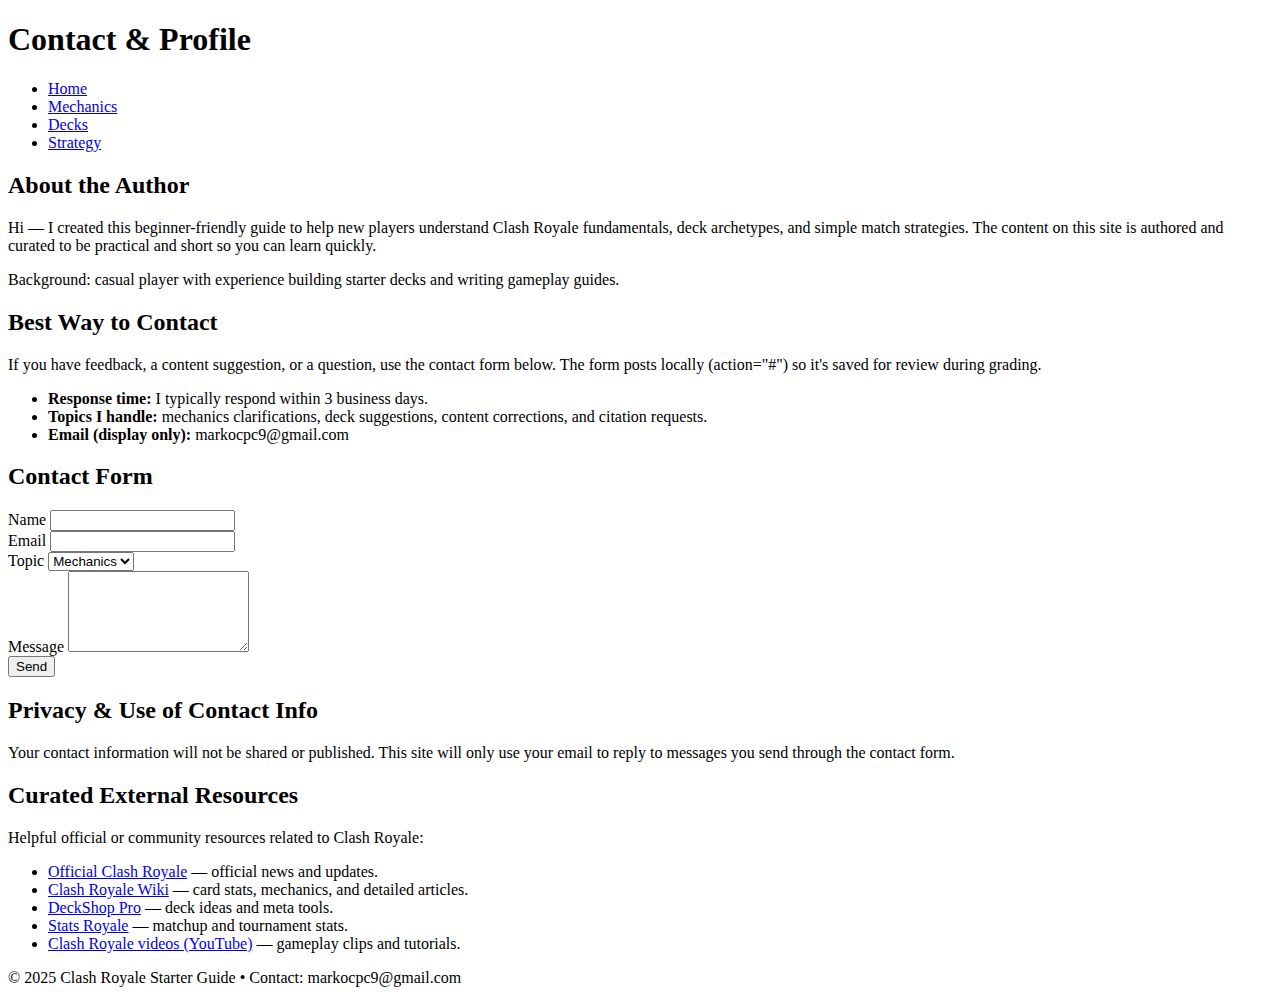
<file: contact.html>
<!doctype html>
<html lang="en">
  <head>
    <meta charset="utf-8">
    <meta name="viewport" content="width=device-width,initial-scale=1">
    <title>Contact — Clash Royale Starter Guide</title>
    <meta name="description" content="Contact and profile information for the Clash Royale Starter Guide. Response time, privacy, and curated resources.">
    <link rel="stylesheet" href="css/styles.css">
  </head>
  <body>
    <div class="container">
      <header>
        <h1 class="site-title">Contact & Profile</h1>
        <nav aria-label="Primary navigation">
          <ul class="nav">
            <li><a href="index.html">Home</a></li>
            <li><a href="mechanics.html">Mechanics</a></li>
            <li><a href="decks.html">Decks</a></li>
            <li><a href="strategy.html">Strategy</a></li>
          </ul>
        </nav>
      </header>

      <main id="main">
        <section>
          <h2>About the Author</h2>
          <p>Hi — I created this beginner-friendly guide to help new players understand Clash Royale fundamentals, deck archetypes, and simple match strategies. The content on this site is authored and curated to be practical and short so you can learn quickly.</p>
          <p class="muted">Background: casual player with experience building starter decks and writing gameplay guides.</p>
        </section>

        <section>
          <h2>Best Way to Contact</h2>
          <p>If you have feedback, a content suggestion, or a question, use the contact form below. The form posts locally (action="#") so it's saved for review during grading.</p>
          <ul>
            <li><strong>Response time:</strong> I typically respond within 3 business days.</li>
            <li><strong>Topics I handle:</strong> mechanics clarifications, deck suggestions, content corrections, and citation requests.</li>
            <li><strong>Email (display only):</strong> markocpc9@gmail.com</li>
          </ul>
        </section>

        <section>
          <h2>Contact Form</h2>
          <form action="#" method="post" aria-label="Contact form">
            <div class="form-row">
              <label for="c-name">Name</label>
              <input id="c-name" name="name" type="text" required>
            </div>

            <div class="form-row">
              <label for="c-email">Email</label>
              <input id="c-email" name="email" type="email" required>
            </div>

            <div class="form-row">
              <label for="c-topic">Topic</label>
              <select id="c-topic" name="topic">
                <option>Mechanics</option>
                <option>Decks</option>
                <option>Strategy</option>
                <option>Other</option>
              </select>
            </div>

            <div class="form-row">
              <label for="c-message">Message</label>
              <textarea id="c-message" name="message" rows="5" required></textarea>
            </div>

            <button type="submit">Send</button>
          </form>
        </section>

        <section>
          <h2>Privacy & Use of Contact Info</h2>
          <p>Your contact information will not be shared or published. This site will only use your email to reply to messages you send through the contact form.</p>
        </section>

        <section>
          <h2>Curated External Resources</h2>
          <p>Helpful official or community resources related to Clash Royale:</p>
          <ul>
            <li><a href="https://clashroyale.com" target="_blank" rel="noopener">Official Clash Royale</a> — official news and updates.</li>
            <li><a href="https://clashroyale.fandom.com/" target="_blank" rel="noopener">Clash Royale Wiki</a> — card stats, mechanics, and detailed articles.</li>
            <li><a href="https://www.deckshop.pro/" target="_blank" rel="noopener">DeckShop Pro</a> — deck ideas and meta tools.</li>
            <li><a href="https://statsroyale.com/" target="_blank" rel="noopener">Stats Royale</a> — matchup and tournament stats.</li>
            <li><a href="https://www.youtube.com/" target="_blank" rel="noopener">Clash Royale videos (YouTube)</a> — gameplay clips and tutorials.</li>
          </ul>
        </section>
      </main>

      <footer>
        <p class="muted">© 2025 Clash Royale Starter Guide • Contact: markocpc9@gmail.com</p>
      </footer>
    </div>
  </body>
</html>
</file>
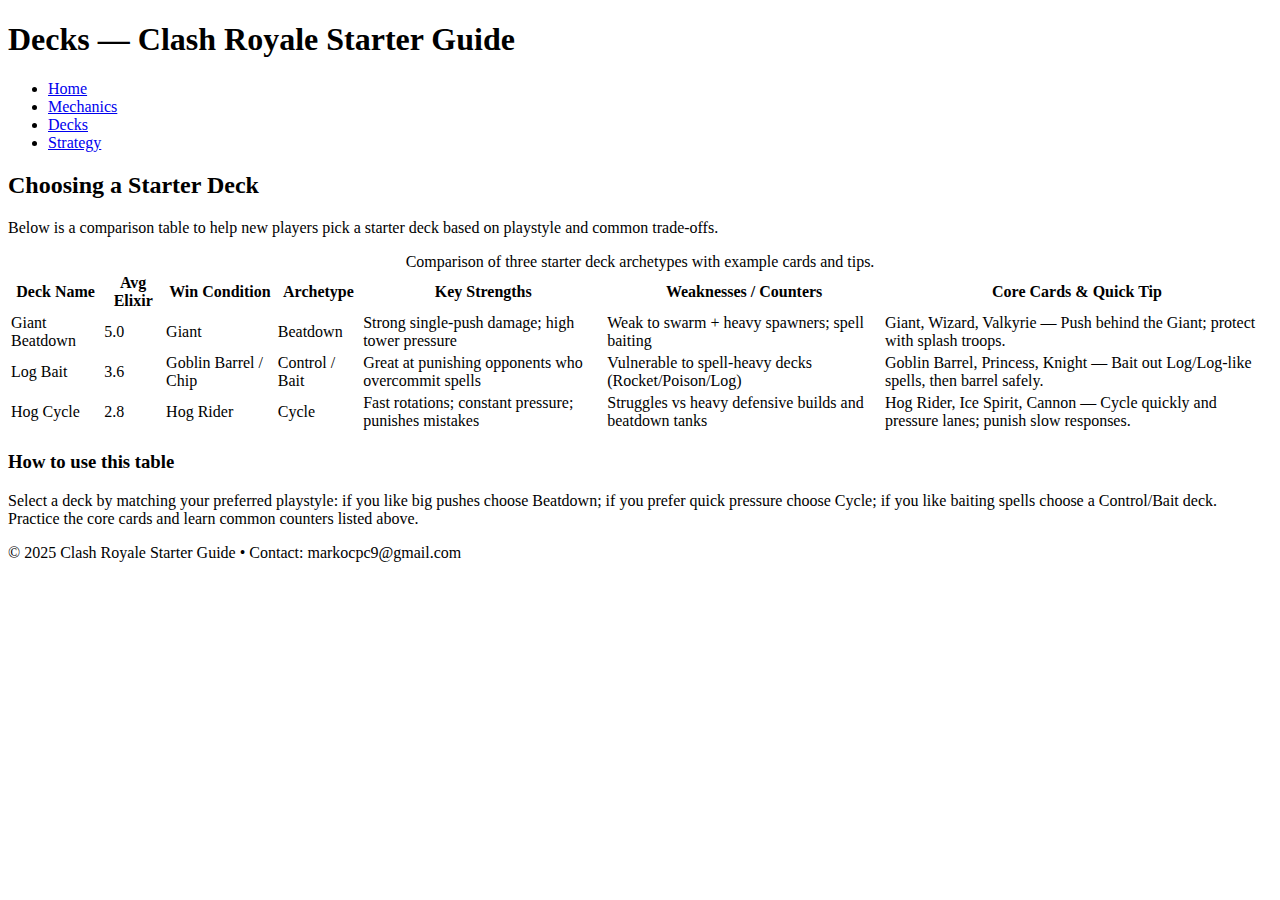
<file: decks.html>
<!doctype html>
<html lang="en">
  <head>
    <meta charset="utf-8">
    <meta name="viewport" content="width=device-width,initial-scale=1">
    <title>Decks — Clash Royale Starter Guide</title>
    <meta name="description" content="Starter deck-building guide with comparison table of common archetypes and example cards.">
    <link rel="stylesheet" href="css/styles.css">
  </head>
  <body>
    <div class="container">
      <header>
        <h1 class="site-title">Decks — Clash Royale Starter Guide</h1>
        <nav aria-label="Primary navigation">
          <ul class="nav">
            <li><a href="index.html">Home</a></li>
            <li><a href="mechanics.html">Mechanics</a></li>
            <li><a href="decks.html" aria-current="page">Decks</a></li>
            <li><a href="strategy.html">Strategy</a></li>
          </ul>
        </nav>
      </header>

      <main id="main">
        <section>
          <h2>Choosing a Starter Deck</h2>
          <p class="muted">Below is a comparison table to help new players pick a starter deck based on playstyle and common trade-offs.</p>
        </section>

        <section>
          <table class="deck-table" aria-describedby="decks-desc">
            <caption id="decks-desc">Comparison of three starter deck archetypes with example cards and tips.</caption>
            <thead>
              <tr>
                <th scope="col">Deck Name</th>
                <th scope="col">Avg Elixir</th>
                <th scope="col">Win Condition</th>
                <th scope="col">Archetype</th>
                <th scope="col">Key Strengths</th>
                <th scope="col">Weaknesses / Counters</th>
                <th scope="col">Core Cards & Quick Tip</th>
              </tr>
            </thead>
            <tbody>
              <tr>
                <td>Giant Beatdown</td>
                <td>5.0</td>
                <td>Giant</td>
                <td>Beatdown</td>
                <td>Strong single-push damage; high tower pressure</td>
                <td>Weak to swarm + heavy spawners; spell baiting</td>
                <td>Giant, Wizard, Valkyrie — Push behind the Giant; protect with splash troops.</td>
              </tr>

              <tr>
                <td>Log Bait</td>
                <td>3.6</td>
                <td>Goblin Barrel / Chip</td>
                <td>Control / Bait</td>
                <td>Great at punishing opponents who overcommit spells</td>
                <td>Vulnerable to spell-heavy decks (Rocket/Poison/Log)</td>
                <td>Goblin Barrel, Princess, Knight — Bait out Log/Log-like spells, then barrel safely.</td>
              </tr>

              <tr>
                <td>Hog Cycle</td>
                <td>2.8</td>
                <td>Hog Rider</td>
                <td>Cycle</td>
                <td>Fast rotations; constant pressure; punishes mistakes</td>
                <td>Struggles vs heavy defensive builds and beatdown tanks</td>
                <td>Hog Rider, Ice Spirit, Cannon — Cycle quickly and pressure lanes; punish slow responses.</td>
              </tr>
            </tbody>
          </table>
        </section>

        <section>
          <h3>How to use this table</h3>
          <p>Select a deck by matching your preferred playstyle: if you like big pushes choose Beatdown; if you prefer quick pressure choose Cycle; if you like baiting spells choose a Control/Bait deck. Practice the core cards and learn common counters listed above.</p>
        </section>
      </main>

      <footer>
        <p class="muted">© 2025 Clash Royale Starter Guide • Contact: markocpc9@gmail.com</p>
      </footer>
    </div>
  </body>
</html>
</file>
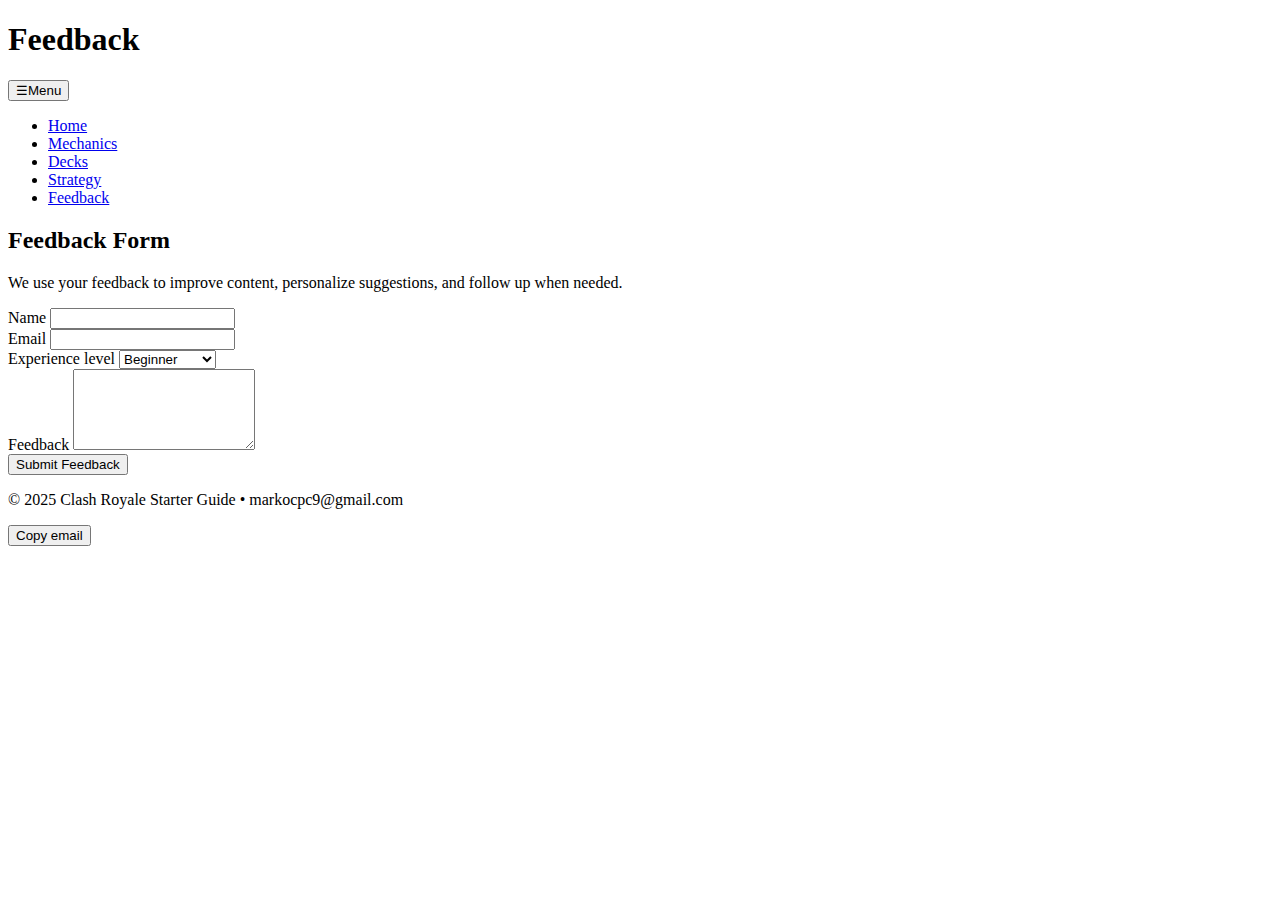
<file: feedback.html>
<!doctype html>
<html lang="en">
  <head>
    <meta charset="utf-8">
    <meta name="viewport" content="width=device-width,initial-scale=1">
    <title>Feedback — Clash Royale Starter Guide</title>
    <meta name="description" content="Send feedback to help improve the Clash Royale Beginner Guide.">
    <link rel="stylesheet" href="css/styles.css">
  </head>
  <body>
    <header>
      <div class="container">
        <h1 class="site-title">Feedback</h1>
        <button class="nav-toggle" aria-controls="primary-nav" aria-expanded="false">☰<span class="visually-hidden">Menu</span></button>
        <nav id="primary-nav" class="primary-nav" aria-label="Primary navigation">
          <ul class="nav">
            <li><a href="index.html">Home</a></li>
            <li><a href="mechanics.html">Mechanics</a></li>
            <li><a href="decks.html">Decks</a></li>
            <li><a href="strategy.html">Strategy</a></li>
            <li><a href="feedback.html" aria-current="page">Feedback</a></li>
          </ul>
        </nav>
      </div>
    </header>

    <main id="main" class="container">
      <section>
        <h2>Feedback Form</h2>
        <p class="muted">We use your feedback to improve content, personalize suggestions, and follow up when needed.</p>

        <form action="#" method="post" aria-label="Feedback form">
          <div class="form-row">
            <label for="f-name">Name</label>
            <input id="f-name" name="name" type="text" required>
          </div>

          <div class="form-row">
            <label for="f-email">Email</label>
            <input id="f-email" name="email" type="email" required>
          </div>

          <div class="form-row">
            <label for="f-level">Experience level</label>
            <select id="f-level" name="level">
              <option>Beginner</option>
              <option>Returning</option>
              <option>Intermediate</option>
            </select>
          </div>

          <div class="form-row">
            <label for="f-message">Feedback</label>
            <textarea id="f-message" name="message" rows="5" required></textarea>
          </div>

          <button type="submit">Submit Feedback</button>
        </form>
      </section>
    </main>

    <footer>
      <div class="container footer-row">
        <p class="muted">© 2025 Clash Royale Starter Guide • <span id="contact-email">markocpc9@gmail.com</span></p>
        <button id="copy-email" class="btn" type="button" aria-label="Copy contact email">Copy email</button>
      </div>
      <script src="js/main.js" defer></script>
    </footer>
  </body>
</html>
</file>
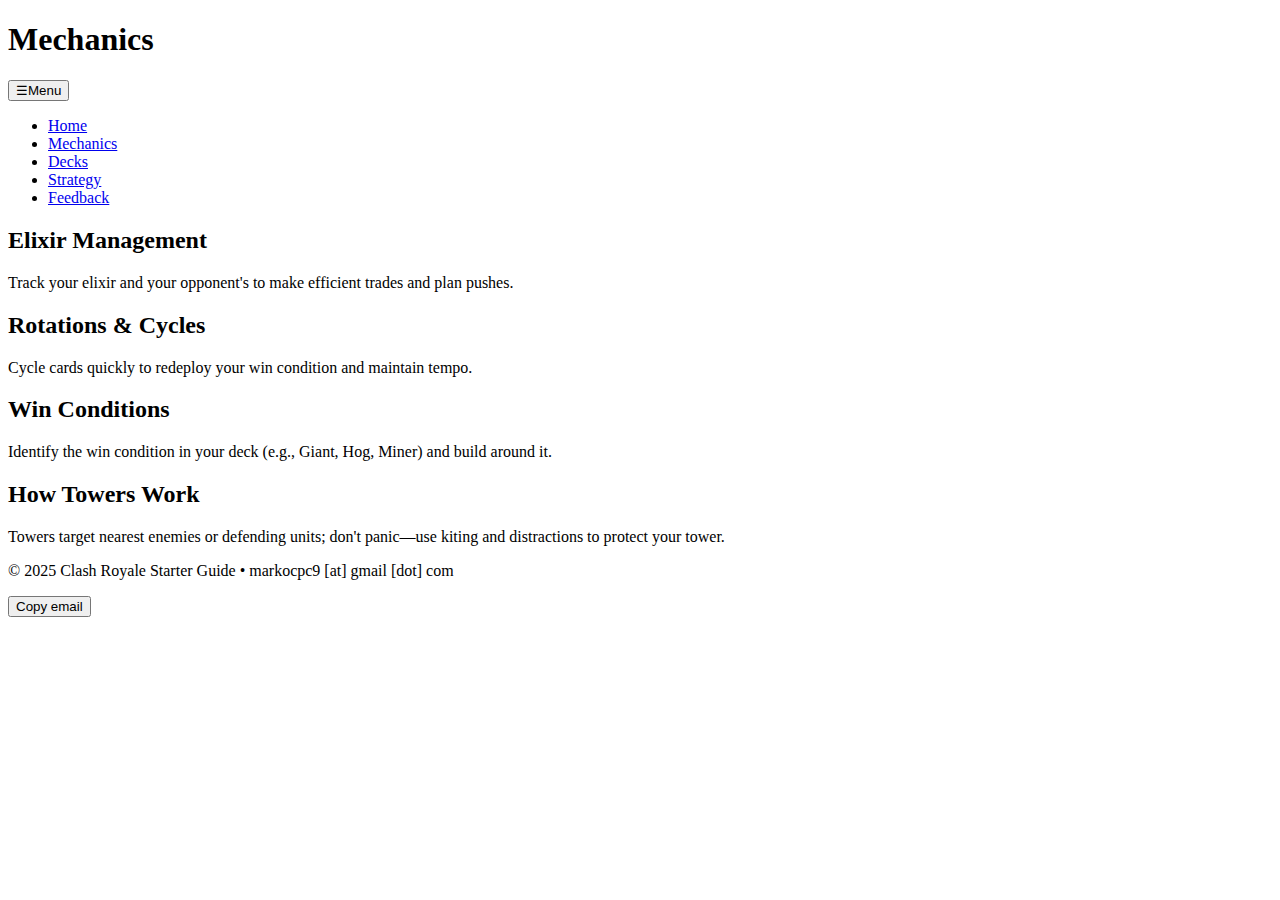
<file: mechanics.html>
<!doctype html>
<html lang="en">
  <head>
    <meta charset="utf-8">
    <meta name="viewport" content="width=device-width,initial-scale=1">
    <title>Mechanics — Clash Royale Starter Guide</title>
    <meta name="description" content="Core mechanics: elixir management, rotations/cycles, win conditions, and tower basics.">
    <link rel="stylesheet" href="css/styles.css">
  </head>
  <body>
    <header>
      <div class="container">
        <h1 class="site-title">Mechanics</h1>
        <button class="nav-toggle" aria-controls="primary-nav" aria-expanded="false">☰<span class="visually-hidden">Menu</span></button>
        <nav id="primary-nav" class="primary-nav" aria-label="Primary navigation">
          <ul class="nav">
            <li><a href="index.html">Home</a></li>
            <li><a href="mechanics.html" aria-current="page">Mechanics</a></li>
            <li><a href="decks.html">Decks</a></li>
            <li><a href="strategy.html">Strategy</a></li>
            <li><a href="feedback.html">Feedback</a></li>
          </ul>
        </nav>
      </div>
    </header>

    <main id="main" class="container">
      <section>
        <h2>Elixir Management</h2>
        <p>Track your elixir and your opponent's to make efficient trades and plan pushes.</p>
      </section>

      <section>
        <h2>Rotations & Cycles</h2>
        <p>Cycle cards quickly to redeploy your win condition and maintain tempo.</p>
      </section>

      <section>
        <h2>Win Conditions</h2>
        <p>Identify the win condition in your deck (e.g., Giant, Hog, Miner) and build around it.</p>
      </section>

      <section>
        <h2>How Towers Work</h2>
        <p>Towers target nearest enemies or defending units; don't panic—use kiting and distractions to protect your tower.</p>
      </section>
    </main>

    <footer>
      <div class="container footer-row">
        <p class="muted">© 2025 Clash Royale Starter Guide • <span id="contact-email">markocpc9 [at] gmail [dot] com</span></p>
        <button id="copy-email" class="btn" type="button" aria-label="Copy contact email">Copy email</button>
      </div>
      <script src="js/main.js" defer></script>
    </footer>
  </body>
</html>
</file>
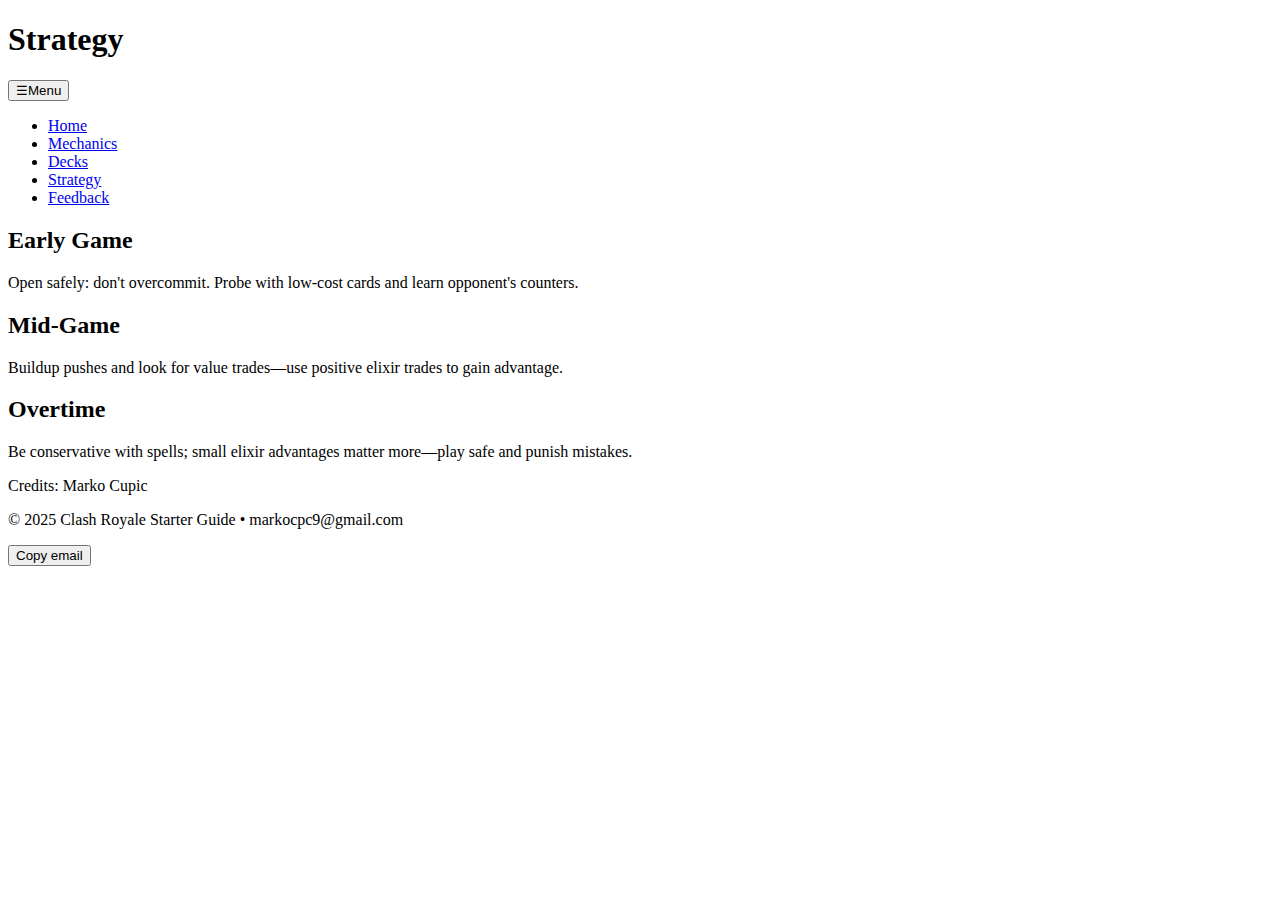
<file: strategy.html>
<!doctype html>
<html lang="en">
  <head>
    <meta charset="utf-8">
    <meta name="viewport" content="width=device-width,initial-scale=1">
    <title>Strategy — Clash Royale Starter Guide</title>
    <meta name="description" content="Match strategy: early game, mid-game, and overtime tips with a short demo video.">
    <link rel="stylesheet" href="css/styles.css">
  </head>
  <body>
    <header>
      <div class="container">
        <h1 class="site-title">Strategy</h1>
        <button class="nav-toggle" aria-controls="primary-nav" aria-expanded="false">☰<span class="visually-hidden">Menu</span></button>
        <nav id="primary-nav" class="primary-nav" aria-label="Primary navigation">
          <ul class="nav">
            <li><a href="index.html">Home</a></li>
            <li><a href="mechanics.html">Mechanics</a></li>
            <li><a href="decks.html">Decks</a></li>
            <li><a href="strategy.html" aria-current="page">Strategy</a></li>
            <li><a href="feedback.html">Feedback</a></li>
          </ul>
        </nav>
      </div>
    </header>

    <main id="main" class="container">
      <section>
        <h2>Early Game</h2>
        <p>Open safely: don't overcommit. Probe with low-cost cards and learn opponent's counters.</p>
      </section>

      <section>
        <h2>Mid-Game</h2>
        <p>Buildup pushes and look for value trades—use positive elixir trades to gain advantage.</p>
      </section>

      <section>
        <h2>Overtime</h2>
        <p>Be conservative with spells; small elixir advantages matter more—play safe and punish mistakes.</p>
      </section>

      <section>
        
        <p class="muted">Credits: Marko Cupic</p>
      </section>

    </main>

    <footer>
      <div class="container footer-row">
        <p class="muted">© 2025 Clash Royale Starter Guide • <span id="contact-email">markocpc9@gmail.com</span></p>
        <button id="copy-email" class="btn" type="button" aria-label="Copy contact email">Copy email</button>
      </div>
      <script src="js/main.js" defer></script>
    </footer>
  </body>
</html>
</file>
<file: css/styles.css>

</file>
